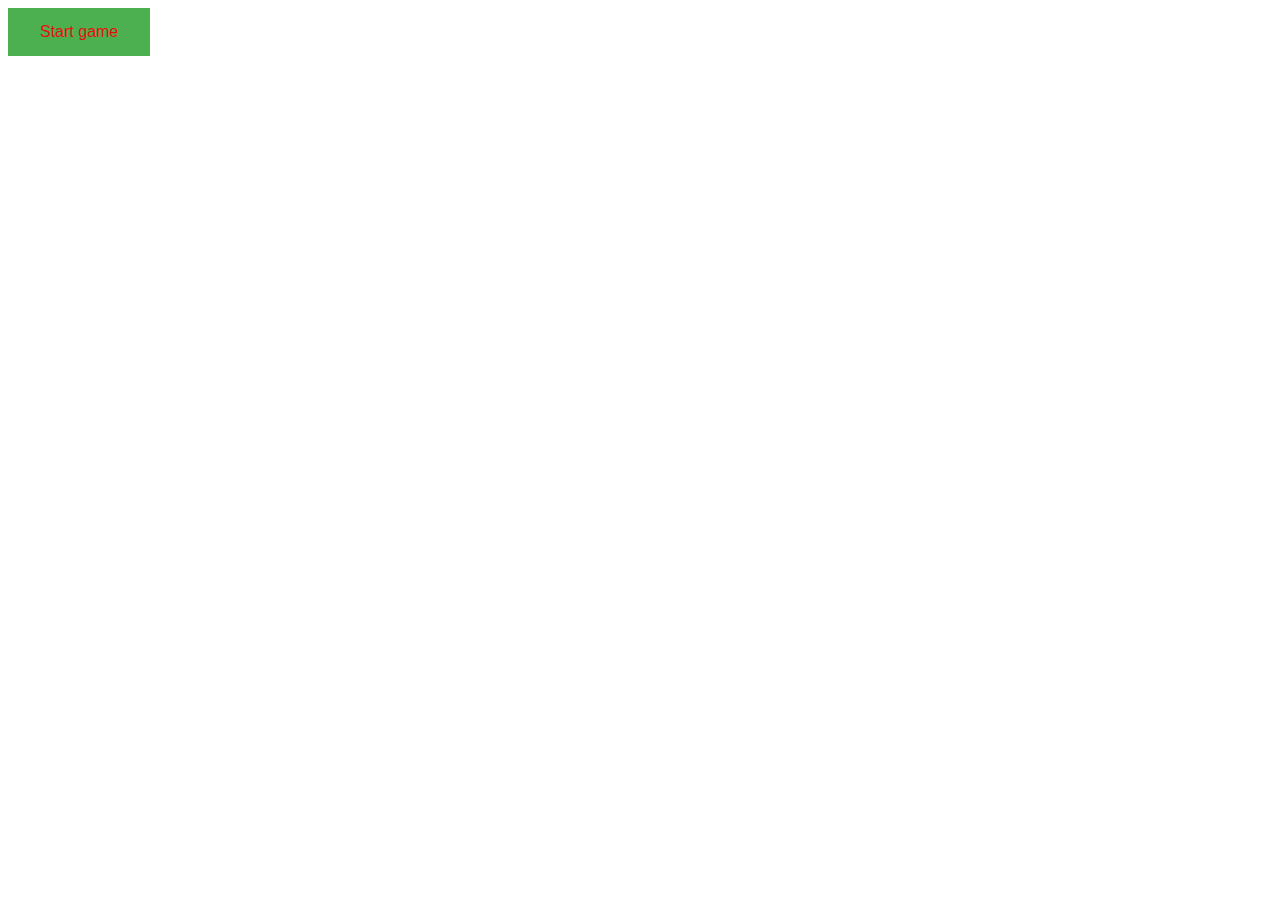
<file: startpage.html>
<!DOCTYPE html>
<html lang="en">
<head>
    <meta charset="UTF-8">
    <meta http-equiv="X-UA-Compatible" content="IE=edge">
    <meta name="viewport" content="width=device-width, initial-scale=1.0">
    <link rel="stylesheet" href="style.css">
    <title>Document</title>
</head>
<body>
    <button id = "startButton" onclick="putFlag(this.id)"><a href="index.html"> Start game </a></button>
    <!-- <img onclick="changeImage(this.src)" id = "test" src="https://upload.wikimedia.org/wikipedia/en/thumb/4/41/Flag_of_India.svg/2560px-Flag_of_India.svg.png" alt="">
    <script src = "test.js" >
        function changeImage(a) {
        document.getElementById("test").src="https://upload.wikimedia.org/wikipedia/en/thumb/9/9e/Flag_of_Japan.svg/188px-Flag_of_Japan.svg.png";
    } -->
    </script>
</body>
</html>
</file>
<file: style.css>
img {
  display: block;
  margin-left: auto;
  margin-right: auto;
  width: 50%;
}
#options{
    
    display: flex;
    justify-content: center;
}

li {
  display:inline;
  padding: 20px;
}



button {
  background-color: #4CAF50; /* Green */
  border: none;
  color: white;
  padding: 15px 32px;
  text-align: center;
  text-decoration: none;
  display: inline-block;
  font-size: 16px;
}

a {
  color: #e90e0e;
  text-decoration: none;
}
</file>
